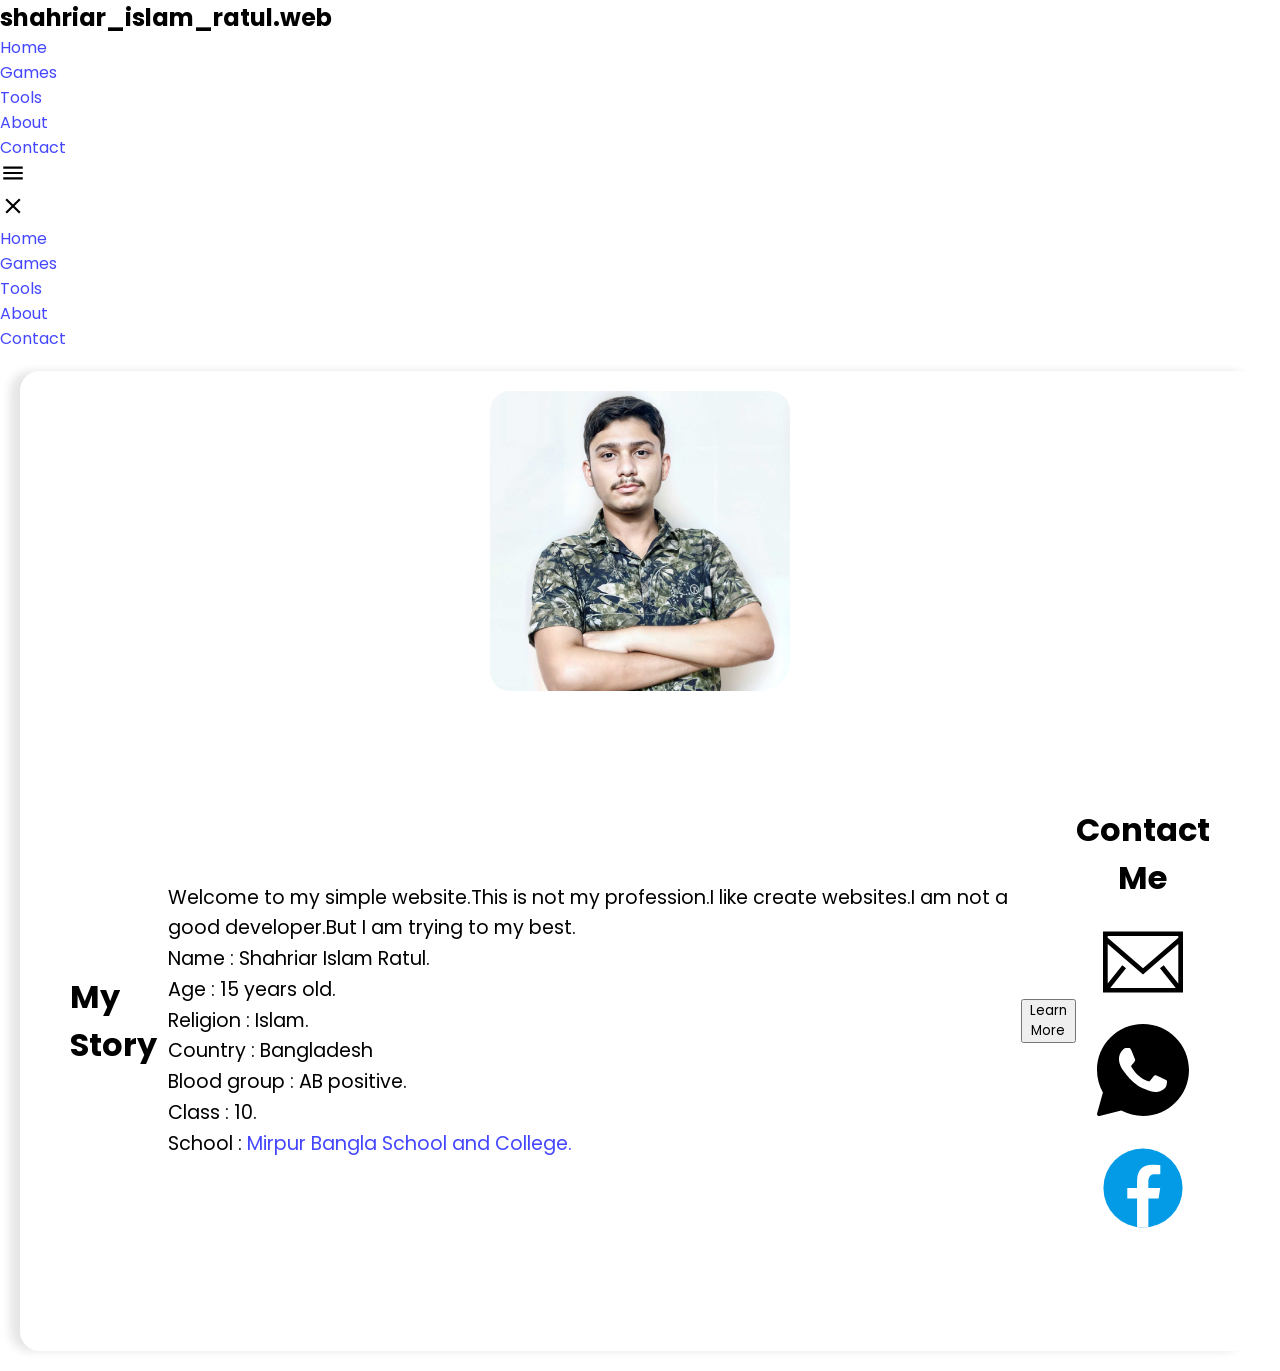
<file: about.html>
<!DOCTYPE html>
<html lang="en">
<head>
  <meta charset="UTF-8">
  <meta name="viewport" content="width=device-width, initial-scale=1.0">
  <meta http-equiv="X-UA-Compatible" content="ie=edge">
  <title>About</title>
  <link rel="stylesheet" href="style.css">
  <link rel="stylesheet" href="about.css">
  <style>
    .container{
      margin: 20px;
      padding: 20px;
      background-color: rgba(255, 255, 255, 0.2);
      backdrop-filter: blur(10px);
      box-shadow: -10px 0 10px rgba(0, 0, 0, 0.1);
      border: none;
      border-radius: 20px 20px 30px;
    }
    img{  
      height: 300px;
      width: 300px;
      border: none;
      border-radius: 20px 20px 30px;
      display: block;
      margin-left: auto;
      margin-right: auto;
}
strong{
  margin: 20px;
  padding: 10px;
  font-size: 30px;
  font-family: 'Lucida Sans', 'Lucida Sans Regular', 'Lucida Grande', 'Lucida Sans Unicode', Geneva, Verdana, sans-serif;
}
.content{
  flex:2 1 400px;
  padding: 30px; 
} 
.content h2 {
    font-size: 2em;
    margin-top: 0;
    color: black;
  }
  a{
    text-decoration: none;
    color: #4447FF;
  }
  .content p {
    font-size: 1.2em;
    line-height: 1.6;
    margin: 20px 0;
  }
  button.learn-more:hover {
    background-color: #555555;
  }
  .contact {
    text-align: center;
    margin-top: 20px;
  }
  .contact h2 {
    font-size: 2em;
    margin-bottom: 20px;
  }
  .contact ul {
    list-style: none;
    padding: 0;
    font-size: 1.2em;
  }
  .contact ul li {
    margin: 10px 0;
  }
  .contact a {
    color: #333;
    text-decoration: none;
  }
  .contact a:hover {
    text-decoration: underline;
  }
  </style>
</head>
<body>
  <nav>
    <ul>
      <h1 class="name">shahriar_islam_ratul.web</h1>
      <li class="hideOnMobile"><a href="index.html">Home</a></li>
      <li class="hideOnMobile"><a href="game.html">Games</a></li>
      <li class="hideOnMobile"><a href="tools.html">Tools</a></li>
      <li class="hideOnMobile"><a href="about.html">About</a></li>
      <li class="hideOnMobile"><a href="contact.html">Contact</a></li>
      <li class="menu-button" onclick="showSidebar()"><a href="#"><svg xmlns="http://www.w3.org/2000/svg" height="26px" viewBox="0 -960 960 960" width="26px" fill="#000000"><path d="M120-240v-80h720v80H120Zm0-200v-80h720v80H120Zm0-200v-80h720v80H120Z"/></svg></a></li>
    </ul>
  </nav>
  <div class="sidebar">
    <ul>
      <li onclick="hideSidebar()"><a href="#"><svg xmlns="http://www.w3.org/2000/svg" height="26px" viewBox="0 -960 960 960" width="26px" fill="#000000"><path d="m256-200-56-56 224-224-224-224 56-56 224 224 224-224 56 56-224 224 224 224-56 56-224-224-224 224Z"/></svg></a></li>
      <li><a href="index.html">Home</a></li>
      <li><a href="game.html">Games</a></li>
      <li><a href="tools.html">Tools</a></li>
      <li><a href="about.html">About</a></li>
      <li><a href="contact.html">Contact</a></li>
    </ul>
  </div>





<div class="container">
  
<div class="img">
  <img src="ratul.jpg" alt="SHAHRIAR ISLAM RATUL">
</div>
<br>
<div class="content">
  <h2>My Story</h2>
<p> Welcome to my simple website.This is not my profession.I like create websites.I am not a good developer.But I am trying to my best.<br>
Name : Shahriar Islam Ratul.<br>
Age : 15 years old.<br>
Religion : Islam.<br>
Country : Bangladesh <br>
Blood group : AB positive.<br>
Class : 10.<br>
School : <a href="http://mbhss.edu.bd/">Mirpur Bangla School and College.</a>
</p>
<button class="learn-more">Learn More</button>
</section>

<section class="contact">
<h2>Contact Me</h2>
<ul>
 <li>
<a href="mailto:shahriarislamratul67@gmail.com">
<?xml version="1.0" encoding="utf-8"?>
<svg fill="#000000" width="80px" height="80px" viewBox="0 0 1920 1920" xmlns="http://www.w3.org/2000/svg">
<path d="M0 1694.235h1920V226H0v1468.235ZM112.941 376.664V338.94H1807.06v37.723L960 1111.233l-847.059-734.57ZM1807.06 526.198v950.513l-351.134-438.89-88.32 70.475 378.353 472.998H174.042l378.353-472.998-88.32-70.475-351.134 438.89V526.198L960 1260.768l847.059-734.57Z" fill-rule="evenodd" />
</svg></a></li>
<li><a href="https://wa.me/qr/NPG263A3NOS6O1" target="_blank"><svg xmlns="http://www.w3.org/2000/svg" x="0px" y="0px" width="100" height="100" viewBox="0 0 50 50">
  <path d="M 25 2 C 12.318 2 2 12.318 2 25 C 2 28.96 3.0228906 32.853062 4.9628906 36.289062 L 2.0371094 46.730469 C 1.9411094 47.073469 2.03325 47.440312 2.28125 47.695312 C 2.47225 47.892313 2.733 48 3 48 C 3.08 48 3.1612344 47.989703 3.2402344 47.970703 L 14.136719 45.271484 C 17.463719 47.057484 21.21 48 25 48 C 37.682 48 48 37.682 48 25 C 48 12.318 37.682 2 25 2 z M 16.642578 14 C 17.036578 14 17.428437 14.005484 17.773438 14.021484 C 18.136437 14.039484 18.624516 13.883484 19.103516 15.021484 C 19.595516 16.189484 20.775875 19.058563 20.921875 19.351562 C 21.069875 19.643563 21.168656 19.984047 20.972656 20.373047 C 20.776656 20.762047 20.678813 21.006656 20.382812 21.347656 C 20.086813 21.688656 19.762094 22.107141 19.496094 22.369141 C 19.200094 22.660141 18.892328 22.974594 19.236328 23.558594 C 19.580328 24.142594 20.765484 26.051656 22.521484 27.597656 C 24.776484 29.583656 26.679531 30.200188 27.269531 30.492188 C 27.859531 30.784188 28.204828 30.734703 28.548828 30.345703 C 28.892828 29.955703 30.024969 28.643547 30.417969 28.060547 C 30.810969 27.477547 31.204094 27.572578 31.746094 27.767578 C 32.288094 27.961578 35.19125 29.372062 35.78125 29.664062 C 36.37125 29.956063 36.766062 30.102703 36.914062 30.345703 C 37.062062 30.587703 37.062312 31.754234 36.570312 33.115234 C 36.078313 34.477234 33.717984 35.721672 32.583984 35.888672 C 31.565984 36.037672 30.277281 36.10025 28.863281 35.65625 C 28.006281 35.38625 26.907047 35.028734 25.498047 34.427734 C 19.575047 31.901734 15.706156 26.012047 15.410156 25.623047 C 15.115156 25.234047 13 22.46275 13 19.59375 C 13 16.72475 14.524406 15.314469 15.066406 14.730469 C 15.608406 14.146469 16.248578 14 16.642578 14 z"></path>
</svg></a></li>
<li><a href="https://www.facebook.com/shahriar.islam.ratul69?mibextid=ZbWKwL" target="_blank">
<svg xmlns="http://www.w3.org/2000/svg" x="0px" y="0px" width="100" height="100" viewBox="0 0 48 48">
  <path fill="#039be5" d="M24 5A19 19 0 1 0 24 43A19 19 0 1 0 24 5Z"></path><path fill="#fff" d="M26.572,29.036h4.917l0.772-4.995h-5.69v-2.73c0-2.075,0.678-3.915,2.619-3.915h3.119v-4.359c-0.548-0.074-1.707-0.236-3.897-0.236c-4.573,0-7.254,2.415-7.254,7.917v3.323h-4.701v4.995h4.701v13.729C22.089,42.905,23.032,43,24,43c0.875,0,1.729-0.08,2.572-0.194V29.036z"></path>
  </svg>
</a></li>
</ul>
</section>
</div>

<strong class="vc">VISITORS NUMBER: <span id="visitor-count"></span></strong>
 
   

    

  <script src="main.js"></script>
  <script>
    document.addEventListener("DOMContentLoaded", function() {
      let count = localStorage.getItem("visitor-count");
    if (count === null) {
      count = 0;
    }
    count++;
   localStorage.setItem("visitor-count", count);
   document.getElementById("visitor-count").textContent = count; 
  });
  </script>
</body>
</html>
</file>
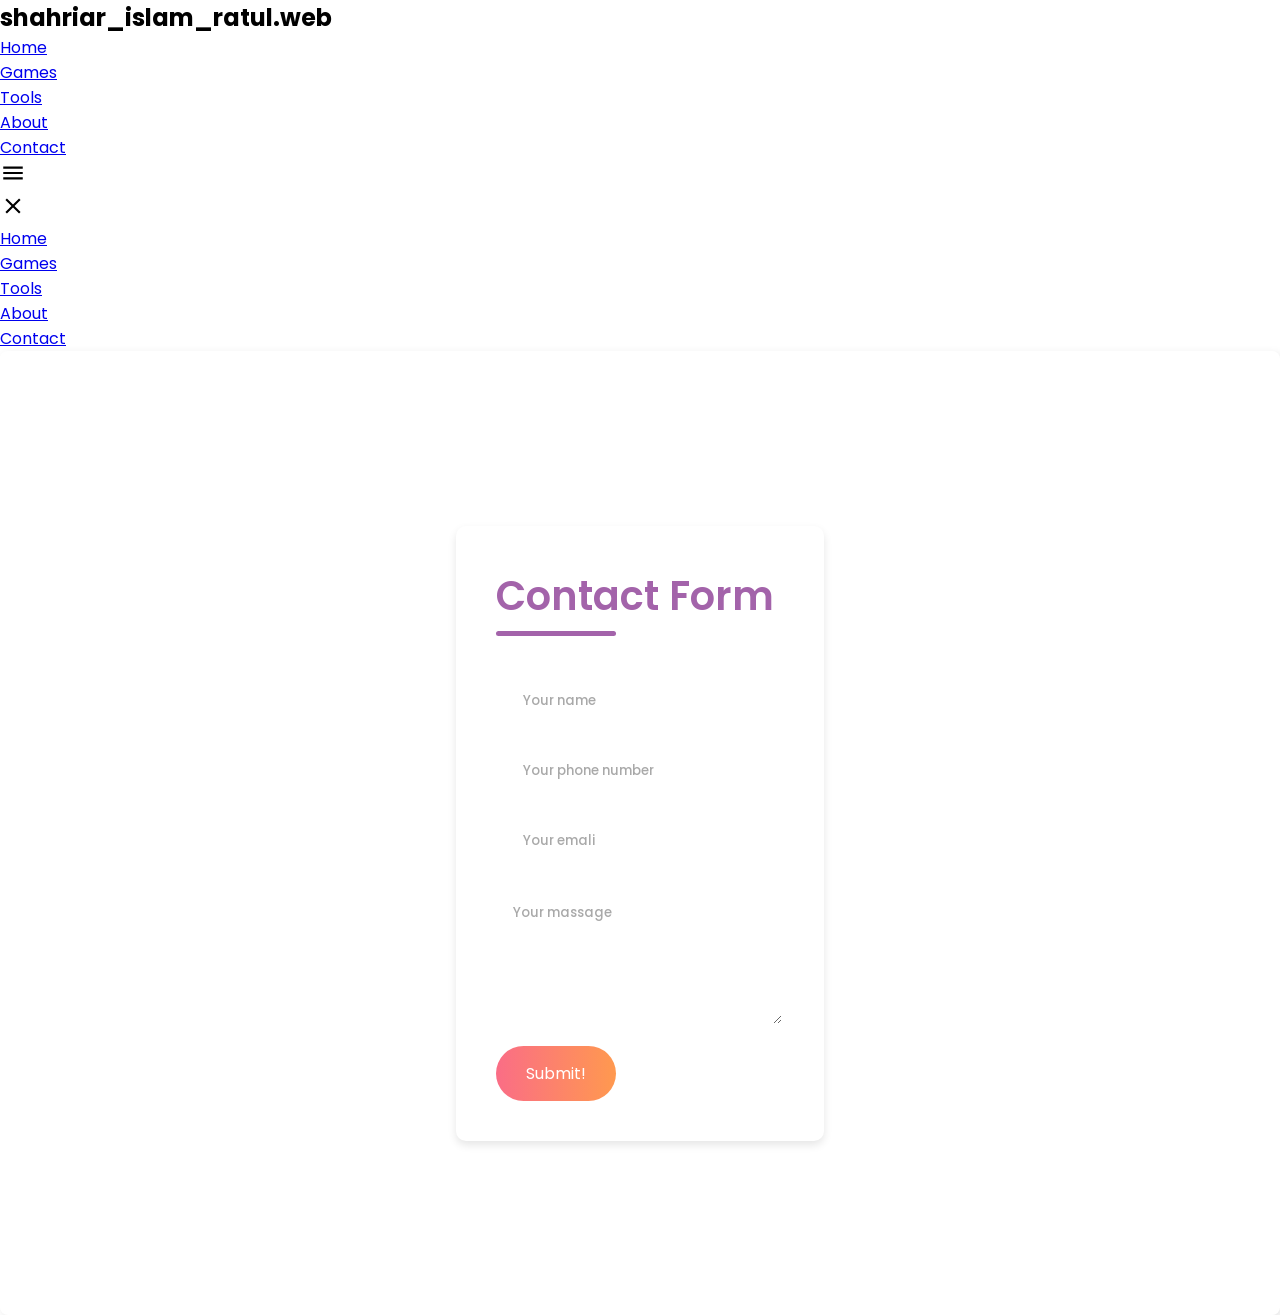
<file: contact.html>
<!DOCTYPE html>
<html lang="en">
<head>
  <meta charset="UTF-8">
  <meta name="viewport" content="width=device-width, initial-scale=1.0">
  <meta http-equiv="X-UA-Compatible" content="ie=edge">
  <title>Contact</title>
  <link rel="stylesheet" href="style.css">
  <link rel="stylesheet" href="contact.css">
  <link rel="stylesheet" href="game.css">
</head>
<body>
  <nav>
    <ul>
      <h1 class="name">shahriar_islam_ratul.web</h1>
      <li class="hideOnMobile"><a href="index.html">Home</a></li>
      <li class="hideOnMobile"><a href="game.html">Games</a></li>
      <li class="hideOnMobile"><a href="tools.html">Tools</a></li>
      <li class="hideOnMobile"><a href="about.html">About</a></li>
      <li class="hideOnMobile"><a href="contact.html">Contact</a></li>
      <li class="menu-button" onclick="showSidebar()"><a href="#"><svg xmlns="http://www.w3.org/2000/svg" height="26px" viewBox="0 -960 960 960" width="26px" fill="#000000"><path d="M120-240v-80h720v80H120Zm0-200v-80h720v80H120Zm0-200v-80h720v80H120Z"/></svg></a></li>
    </ul>
  </nav>
  <div class="sidebar">
    <ul>
      <li onclick="hideSidebar()"><a href="#"><svg xmlns="http://www.w3.org/2000/svg" height="26px" viewBox="0 -960 960 960" width="26px" fill="#000000"><path d="m256-200-56-56 224-224-224-224 56-56 224 224 224-224 56 56-224 224 224 224-56 56-224-224-224 224Z"/></svg></a></li>
      <li><a href="index.html">Home</a></li>
      <li><a href="game.html">Games</a></li>
      <li><a href="tools.html">Tools</a></li>
      <li><a href="about.html">About</a></li>
      <li><a href="contact.html">Contact</a></li>
    </ul>
  </div>
  
  
  <section>
         <div class="contact-container">
    <form action="https://api.web3forms.com/submit" method="POST" class="contact-left">
      <div class="contact-left-title">
        
        <h1>Contact Form</h1>
        <hr>
         </div>
 <input type="hidden" name="access_key" value="4dc87d3b-c85e-449d-8772-8f6bea8410a7">
 <input type="text" name="name" placeholder="Your name" class="contact-inputs" required>
 <input type="number" name="number" placeholder="Your phone number" required class="contact-inputs">
<input type="email" name="email" placeholder="Your emali " class="contact-inputs" required>
<textarea name="massage" class="contact-inputs" placeholder="Your massage"></textarea>
<button type="submit">Submit!</button>
    </form>
  </div>
  
  </section>
  

  
  
  
  
  <script src="main.js"></script>
  
</body>
</html>
</file>
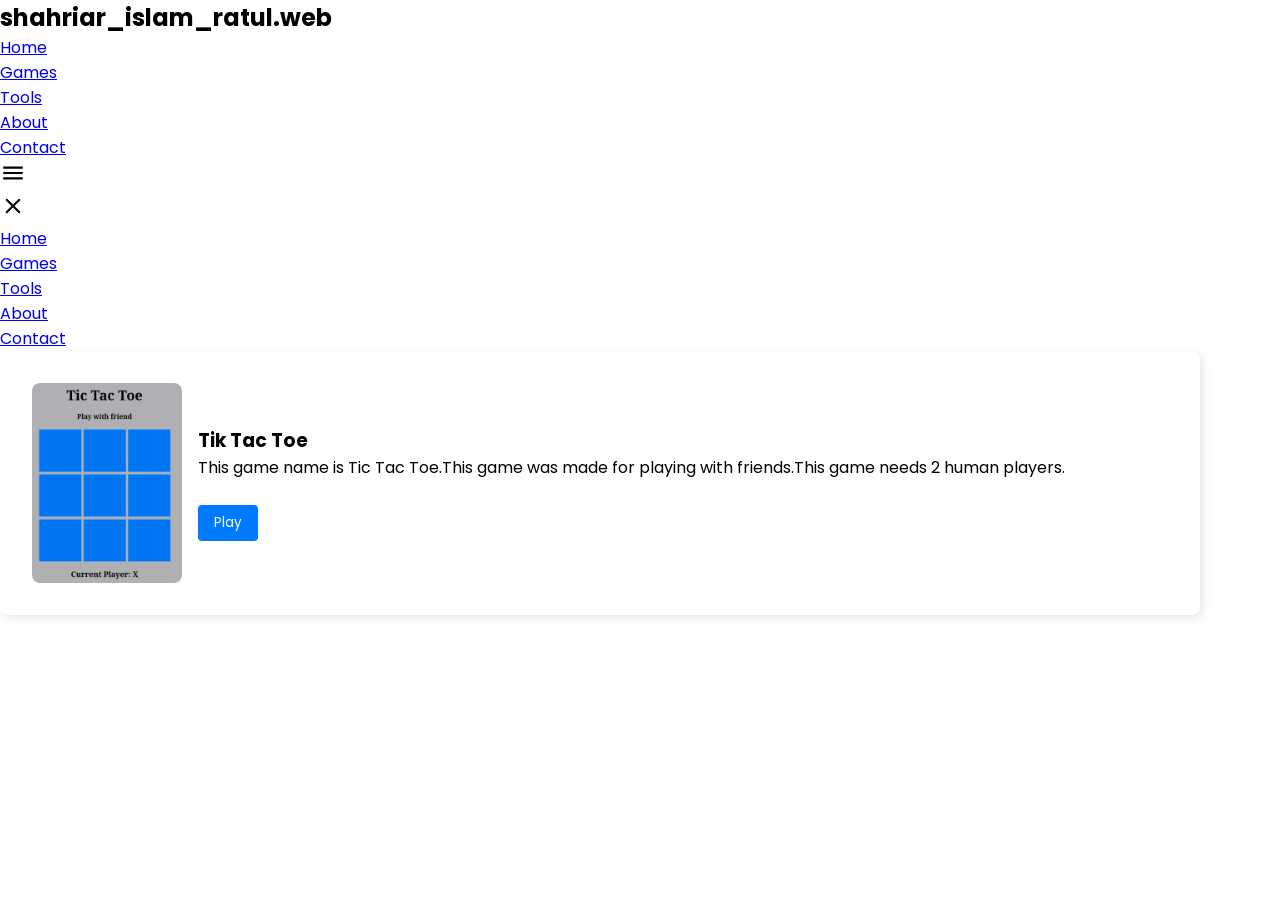
<file: game.html>
<!DOCTYPE html>
<html lang="en">
<head>
  <meta charset="UTF-8">
  <meta name="viewport" content="width=device-width, initial-scale=1.0">
  <meta http-equiv="X-UA-Compatible" content="ie=edge">
  <title>Games</title>
  <link rel="stylesheet" href="style.css">
  <link rel="stylesheet" href="game.css">
</head>
<body>
  <nav>
    <ul>
      <h1 class="name">shahriar_islam_ratul.web</h1>
      <li class="hideOnMobile"><a href="index.html">Home</a></li>
      <li class="hideOnMobile"><a href="game.html">Games</a></li>
      <li class="hideOnMobile"><a href="tools.html">Tools</a></li>
      <li class="hideOnMobile"><a href="about.html">About</a></li>
      <li class="hideOnMobile"><a href="contact.html">Contact</a></li>
      <li class="menu-button" onclick="showSidebar()"><a href="#"><svg xmlns="http://www.w3.org/2000/svg" height="26px" viewBox="0 -960 960 960" width="26px" fill="#000000"><path d="M120-240v-80h720v80H120Zm0-200v-80h720v80H120Zm0-200v-80h720v80H120Z"/></svg></a></li>
    </ul>
  </nav>
  <div class="sidebar">
    <ul>
      <li onclick="hideSidebar()"><a href="#"><svg xmlns="http://www.w3.org/2000/svg" height="26px" viewBox="0 -960 960 960" width="26px" fill="#000000"><path d="m256-200-56-56 224-224-224-224 56-56 224 224 224-224 56 56-224 224 224 224-56 56-224-224-224 224Z"/></svg></a></li>
      <li><a href="index.html">Home</a></li>
      <li><a href="game.html">Games</a></li>
      <li><a href="tools.html">Tools</a></li>
      <li><a href="about.html">About</a></li>
      <li><a href="contact.html">Contact</a></li>
    </ul>
  </div>
  
  
    <div class="container">
      <section>
        <div class="game-box">
          <div class="game-image">
            <img src="tik-tac-toe.jpg" alt="Tic Tac Toe">
            <video src="tik-tac-toe.mp4" ></video>
          </div>
          <div class="game-info">
            <h3>Tik Tac Toe</h3>
            <p>This game name is Tic Tac Toe.This game was made for playing with friends.This game needs 2 human players.</p>
            <br>
            <button id="t-t-t" class="play-button">Play</button>
          </div>
    
    </div>
  
  
  <script>
    document.getElementById("t-t-t").addEventListener("click", function() {
  window.location.href = 'https://shahriarislamratul.github.io/Tic-Tac-Toe/';
});
  </script>
  <script src="main.js"></script>
  
</body>
</html>
</file>
<file: style.css>
@import url('https://fonts.googleapis.com/css2?family=Poppins:wght@100;200;300;400;500;600;700;800;900&display=swap');

* {
  padding: 0;
  margin: 0;
  box-sizing: border-box;
  font-family: 'poppins', sans-serif;
  scroll-behavior: smooth;
}

body {
  min-height: 100vh;
  width: 100%;
  overflow-x: hidden;
}

header {
  display: flex;
  justify-content: space-between;
  align-items: center;
  padding: 0 100px;
  height: 100px;
  width: 100%;
  background-color: #c7adab;
  position: fixed;
  top: 0;
  z-index: 999999999999;
  transition: 0.3s;
}

.dark header {
  background-color: #2E2E34
}

header h2 {
  font-size: 40px;
  color: #1f67db;
}

header ul li {
  display: inline-block;
  margin-left: 15px;
}

header ul li a {
  text-decoration: none;
  color: #1f67db;
  font-weight: 500;
  padding: 10px;
  border-radius: 15px;
  transition: 0.6s ease;
}

header ul li a:hover {
  background-color: #1f67db;
  color: #c7adab;
}

.menu {
  display: none;
}

.up {
  position: fixed;
  bottom: 50px;
  right: 50px;
  font-size: 30px;
  background-color: #1f67db;
  color: white;
  padding: 10px 15px;
  border-radius: 5px;
  cursor: pointer;
  display: none;
  z-index: 999999;
}

#home {
  margin-top: 100px;
  display: flex;
  align-items: center;
  justify-content: space-between;
  height: 95vh;
  width: calc(100% - 100px);
  margin-left: auto;
  margin-right: auto;
  position: relative;
}

.dark {
  background-color: #1F2021;
  color: #fff;
  transition: 0.3s;
}

.right {
  transform: translateY(-200px)
}

.right img {
  width: 450px;
}

.left {
  display: flex;
  flex-direction: column;
  transform: translateY(-200px)
}

.left span {
  font-size: 30px;
}

.left h3 {
  font-size: 50px;
  color: #1f67db;
  letter-spacing: 1px;
}

.left .des {
  font-size: 25px;
}

.left button {
  border: none;
  outline: none;
  background-color: #1f67db;
  width: 150px;
  border-radius: 15px;
  padding: 15px 20px;
  margin-top: 20px;
  cursor: pointer;
  transition: 0.5s;
}

.left button a {
  text-decoration: none;
  color: white;
  transition: 0.5s;
}

.left button:hover {
  transform: scale(1.09);
  background-color: #c7adab;
}

.left button:hover a {
  color: #1f67db
}

.bgtitle {
  position: absolute;
  transform: rotate(-90deg) translateY(300px) translateX(-250px);
  z-index: -2;
  right: 0;
  font-size: 150px;
  color: #1f67db;
  opacity: 0.3
}

.ya {
  position: absolute;
  font-size: 100px;
  right: 60px;
  top: 200px;
  color: #1f67db;
  opacity: .3;
  z-index: -10;
}

.circle1 {
  position: absolute;
  height: 200px;
  width: 200px;
  border: solid 30px #1f67db;
  border-radius: 50%;
  opacity: 0.3;
  bottom: 250px;
  left: 80px;
}

.circle2 {
  position: absolute;
  height: 200px;
  width: 200px;
  border: dashed 30px #1f67db;
  border-radius: 50%;
  transform: translate(300px, 20px);
  opacity: 0.3;
}

.circle3 {
  position: absolute;
  height: 200px;
  width: 200px;
  border: solid 30px #1f67db;
  opacity: 0.3;
  border-radius: 50%;
  top: 150px;
  left: 80px;
}

#services {
  width: 100%;
  margin-left: auto;
  margin-right: auto;
  padding: 200px 100px;
  display: flex;
  flex-direction: column;
  align-items: center;
  text-align: center;
  background-color: #30257D;
}

.title {
  text-transform: uppercase;
  color: #1f67db;
  letter-spacing: 1px;
  font-size: 45px;
}

#skills {
  width: 100%;
  padding: 200px 100px;
  display: flex;
  flex-direction: column;
  align-items: center;
  position: relative;
}

.content {
  justify-content: space-between;
  align-items: center;
  display: flex;
  width: 100%;
  margin-top: 40px;
}

.skills {
  background-color: #c7adab;
  padding: 20px;
  padding-top: 0;
  border-radius: 10px;
  box-shadow: 5px 5px 5px #3D474B;
}

.para {
  margin-left: 50px;
}

.para h3 {
  color: #1f67db;
  font-weight: 500;
  font-size: 30px;
  letter-spacing: 1px;
}

.skill {
  margin-top: 20px;
  position: relative;
}

.skill span {
  font-weight: 600;
  margin-bottom: 5px;
}

.htmlbar {
  color: #ED6915
}

.cssbar {
  color: #4269F5
}

.jsbar {
  color: #D5D649;
}

.bar {
  background-color: #fff;
  width: 400px;
  height: 10px;
  border-radius: 20px;
}

.activebar {
  width: 0px;
  height: 10px;
  border-radius: 20px;
  position: absolute;
  transform: translateY(-10px);
  transition: width 0.5s;
}

.activehtml {
  width: 350px;
  background-color: #ED6915;
}

.activecss {
  width: 250px;
  background-color: #4269F5;
}

.activejs {
  width: 130px;
  background-color: #D5D649
}

.bgskill {
  transform: rotate(90deg) translateY(40px);
  left: 0;
  top: 120px;
  position: absolute;
  font-size: 80px;
  opacity: 0.3;
  color: #1f67db;
  z-index: -10;
}

.circle4 {
  height: 200px;
  width: 200px;
  border: solid 30px #1f67db;
  opacity: 0.3;
  border-radius: 50%;
  top: 80px;
  right: 100px;
  position: absolute;
}

.circle5 {
  position: absolute;
  height: 150px;
  width: 150px;
  border: dashed 30px #1f67db;
  opacity: 0.3;
  border-radius: 50%;
  bottom: 40px;
  left: 160px;
}

#contact {
  background-color: #30257D;
  display: flex;
  flex-direction: column;
  align-items: center;
  padding: 200px 100px;
}

#contact .cards .card {
  height: 170px;
  width: 200px;
}

#contact .cards .card ion-icon {
  position: static;
  transform: translate(0, 0);
  color: #1f67db;
}

#contact cards card:hover {
  transform: scale(1.08);
  height: 170px;
}

.switch {
  background: #fff;
  height: 30px;
  width: 60px;
  padding: 0 5px;
  border-radius: 20px;
  transform: translateY(2.5px);
  display: flex;
  align-items: center;
}

.switchcircle {
  height: 25px;
  width: 25px;
  background-color: #c7adab;
  border-radius: 50%;
  transition: 0.3s;
  display: flex;
  align-items: center;
  justify-content: center;
  color: #fff;
}

.switchcircle.on {
  transform: translateX(25px);
  height: 25px;
  width: 25px;
  background-color: #2E2E34;
  border-radius: 50%;
}

@media (max-width: 900px) {

  header {
    padding: 0 20px;
    height: 60px;
  }

  header h2 {
    font-size: 25px;
  }

  header ul {
    display: flex;
    flex-direction: column;
    position: fixed;
    top: 0;
    left: 0;
    padding-left: 20px;
    bottom: 0;
    width: 200px;
    padding: 80px 0 420px 30px;
    background-color: #2d158c;
    z-index: 9999;
    transform: translateX(-200px);
    transition: transform 0.5s;
    z-index: 99999999999;
  }

  header ul.open {
    display: flex;
    flex-direction: column;
    position: fixed;
    top: 0;
    left: 0;
    padding-left: 20px;
    bottom: 0;
    width: 200px;
    padding: 80px 0 420px 30px;
    background-color: #2d158c;
    transform: translateX(0px);
  }

  header ul li {
    margin: 20px 0;
  }

  header ul li a {
    color: white;
  }

  header ul li a:hover {
    color: #c7adab;
    background-color: transparent;
  }

  .menu {
    display: block;
    font-size: 20px;
    font-weight: 700;
    color: #1f67db;
    cursor: pointer;
    transition: 0.5s;
  }

  .up {
    position: fixed;
    bottom: 20px;
    right: 20px;
    font-size: 15px;
    background-color: #1f67db;
    color: white;
    padding: 8px 10px;
    border-radius: 5px;
    cursor: pointer;
    display: none;
  }

  #home {
    margin-top: 60px;
    padding-top: 40px;
    display: flex;
    flex-direction: column;
    align-items: center;
    justify-content: space-between;
    width: calc(100% - 50px);
    margin-left: auto;
    margin-right: auto;
    position: relative;
    padding-bottom: 150px;
  }

  .right {
    transform: translateY(0);
  }

  .right img {
    width: 300px;
    margin-top: 40px;
  }

  .left {
    display: flex;
    flex-direction: column;
    align-items: center;
    text-align: center;
    transform: translateY(0);
  }

  .left span {
    font-size: 20px;
  }

  .left h3 {
    font-size: 35px;
    color: #1f67db;
    letter-spacing: 1px;
  }

  .left .des {
    font-size: 20px;
  }

  .left button {
    border: none;
    outline: none;
    background-color: #1f67db;
    width: 130px;
    border-radius: 15px;
    padding: 15px 20px;
    margin-top: 20px;
    cursor: pointer;
    transition: 0.5s;
  }

  .left button a {
    text-decoration: none;
    color: white;
    transition: 0.5s;
  }

  .left button:hover {
    transform: scale(1.09);
    background-color: #c7adab;
  }

  .left button:hover a {
    color: #1f67db
  }

  .bgtitle {
    transform: rotate(-90deg) translateY(130px) translateX(-350px);
    font-size: 60px;
  }

  .ya {
    left: 0;
    transform: translateY(300px);
    font-size: 60px;
  }

  .circle1 {
    height: 70px;
    width: 70px;
    border: solid 10px #1f67db;
    left: -10px;
    ;
    transform: translateY(-45px);
  }

  .circle2 {
    height: 70px;
    width: 70px;
    border: dashed 10px #1f67db;
    right: 0;
    transform: translateY(130px)
  }

  .circle3 {
    display: none;
  }

  #services {
    padding: 50px 100px;
  }

  #skills {
    padding: 50px 0;
  }

  .content {
    flex-direction: column-reverse;
    margin-top: 20px;
  }

  .skills {
    padding: 10px;
    padding-top: 0;
    border-radius: 10px;
    box-shadow: 5px 5px 5px #3D474B;
    width: 290px;
  }

  .para {
    width: 250px;
    margin: 0 0 20px 0;
    text-align: center;
  }

  .para h3 {
    color: #1f67db;
    font-weight: 500;
    font-size: 20px;
    letter-spacing: 1px;
  }

  .skill {
    margin-top: 20px;
    position: relative;
  }

  .skill span {
    font-weight: 600;
    margin-bottom: 5px;
  }

  .bar {
    width: 270px;
  }

  .activehtml {
    width: 240px;
  }

  .activecss {
    width: 180px;
  }

  .activejs {
    width: 100px;
  }

  .bgskill {
    font-size: 50px;
  }

  .circle4 {
    display: none;
  }

  .circle5 {
    height: 70px;
    width: 70px;
    border: dashed 10px #1f67db;
    top: 40px;
    transform: translateX(100px)
  }

  #contact {
    padding: 50px 0;
  }

  .switch {
    transform: translateY(0)
  }

  .switchcircle {
    background-color: #2d158c;
    transition: 0.3s;
  }

  .switchcircle.on {
    transform: translateX(25px);
    height: 25px;
    width: 25px;
    background-color: #2d158c;
    border-radius: 50%;
  }

}
 .wrapper{
            padding: 10px 10px;
        }
        #card-area{
            padding: 50px 0;
        }
        .box-area{
            display: grid;
            grid-template-columns: repeat(auto-fit, minmax(250px, 1fr));
            grid-gap: 40px;
            margin-top: 50px;
        }
        .box{
            border-radius: 10px;
            position: relative;
            overflow: hidden;
            box-shadow: 5px 5px 15px rgba(255, 255, 255, 0.5);
        }
        .box img{
            width: 100%;
            border-radius: 10px;
            display: block;
            transition: transform 0.5s;
        }
        .overlay{
            height: 0;
            width: 100%;
            color: black;
            background: linear-gradient( transparent, #EBEBEB 58% );
            border-radius: 10px;
            position: absolute;
            left: 0;
            bottom: 0;
            overflow: hidden;
            display: flex;
            justify-content: center;
            flex-direction: column;
            padding: 0 40px;
            text-align: center;
            font-size: 14px;
            transition: height 0.5s;
        }
        .overlay h3{
            font-weight: 500;
            margin-bottom: 5opx;
            margin-top: 80%;
            font-family: Cambria, Cochin, Georgia, Times, 'Times New Roman', serif;
            font-size: 30px;
            letter-spacing: 2px;
        }
        .overlay a{
            margin-top: 10px;
            color: #E3E0E0;
            text-decoration: none;
            font-size: 14px;
            background-color: #000000;
            border-radius: 50px;
            text-align: center;
            padding: 5px 15px;
        }
        .boxLhover img{
            transform: scale(1.2);
        }
        .box:hover .overlay{
            height: 100%;
        }
.title {
  text-transform: uppercase;
  color: #1f67db;
  letter-spacing: 1px;
  font-size: 45px;
}

.cards {
  display: flex;
  flex-direction: column;
  align-items: center;
  margin: 30px;
  padding: 50px 10px;
  gap: 30px;
}

.card {
  display: flex;
  flex-direction: column;
  align-items: center;
  background-color: #c7adab;
  box-shadow: 5px 5px 10px #3D474B;
  border-radius: 10px;
  padding: 20px;
  transition: 0.5s;
  position: relative;
  overflow: hidden;
  height: 170px;
}
.vs, .vc {
  text-align: center;
  color: white;
}
</file>
<file: about.css>
img{
    height: 300px;
    width: 300px;
    display: block;
  margin-left: auto;
  margin-right: auto;
}
</file>
<file: contact.css>
.contact-container {
      height: 100vh;
      display: flex;
      align-items: center;
      justify-content: center;
    }
    .contact-left {
      display: flex;
      flex-direction: column;
      align-items: start;
      gap: 20px;
      background-color: whitergba(255, 255, 255, 0.21);
      backdrop-filter: blur(20px);
      padding: 40px;
      border-radius: 10px;
      box-shadow: 0 4px 8px rgba(0, 0, 0, 0.1);
    }
    .contact-left-title h1 {
      font-weight: 600;
      color: #A363AA;
      font-size: 40px;
      margin-bottom: 5px;
    }
    .contact-left-title hr {
      border: none;
      width: 120px;
      height: 5px;
      background-color: #A363AA;
      border-radius: 10px;
      margin-bottom: 20px;
    }
    .contact-inputs {
      width: 100%;
      height: 50px;
      border: 2px solid transparent;
      outline: none;
      padding-left: 25px;
      font-weight: 500;
      color: #666;
      border-radius: 50px;
      transition: border 0.3s ease;
    }
    .contact-left textarea {
      width: 100%;
      height: 140px;
      padding: 15px;
      border-radius: 15px;
      border: 2px solid transparent;
      transition: border 0.3s ease;
    }
    .contact-inputs:focus, .contact-left textarea:focus {
      border: 2px solid #FF994F;
    }
    .contact-inputs::placeholder, .contact-left textarea::placeholder {
      color: #A9A9A9;
    }
    .contact-left button {
      display: flex;
      align-items: center;
      padding: 15px 30px;
      font-size: 16px;
      color: #FFF;
      gap: 10px;
      border: none;
      border-radius: 50px;
      background: linear-gradient(270deg, #FF994F, #FA6D86);
      cursor: pointer;
      transition: background 0.3s ease;
    }
    .contact-left button:hover {
      background: linear-gradient(270deg, #FA6D86, #FF994F);
    }
    .contact-left button img {
      height: 15px;
    }
</file>
<file: game.css>
.container {
            display: flex;
            flex-wrap: wrap;
            gap: 1rem;
            justify-content: center;
            max-width: 1200px;
            width: 100%;
        }

        section {
            padding: 2rem;
            background-color: rgba(255, 255, 255, 0.21);
            backdrop-filter: blur(20px);
            border-radius: 8px;
            box-shadow: 3px 3px 10px rgba(0, 0, 0, 0.1);
            flex: 1 1 calc(50% - 1rem);
            min-width: 280px;
            opacity: 0;
            transform: translateY(20px);
            transition: opacity 0.5s, transform 0.5s;
        }

        section.visible {
            opacity: 1;
            transform: translateY(0);
        }

        .game-box {
            display: flex;
            align-items: center;
        }

        .game-image {
            position: relative;
            max-width: 150px;
            border-radius: 8px;
            margin-right: 1rem;
            overflow: hidden;
        }

        .game-image img {
            width: 100%;
            height: auto;
            display: block;
        }

        .game-image video {
            position: absolute;
            top: 0;
            left: 0;
            width: 100%;
            height: 100%;
            object-fit: cover;
            display: none;
        }

        .game-image:hover video {
            display: block;
        }

        .game-info {
            flex: 1;
        }

        .play-button {
            padding: 0.5rem 1rem;
            background-color: #007BFF;
            color: white;
            border: none;
            border-radius: 4px;
            cursor: pointer;
        }

        .play-button:hover {
            background-color: #0056b3;
        }

        @media (max-width: 768px) {
            section {
                flex: 1 1 100%;
            }
        }

        @keyframes slideIn {
            from {
                opacity: 0;
                transform: translateY(20px);
            }
            to {
                opacity: 1;
                transform: translateY(0);
            }
        }
</file>
